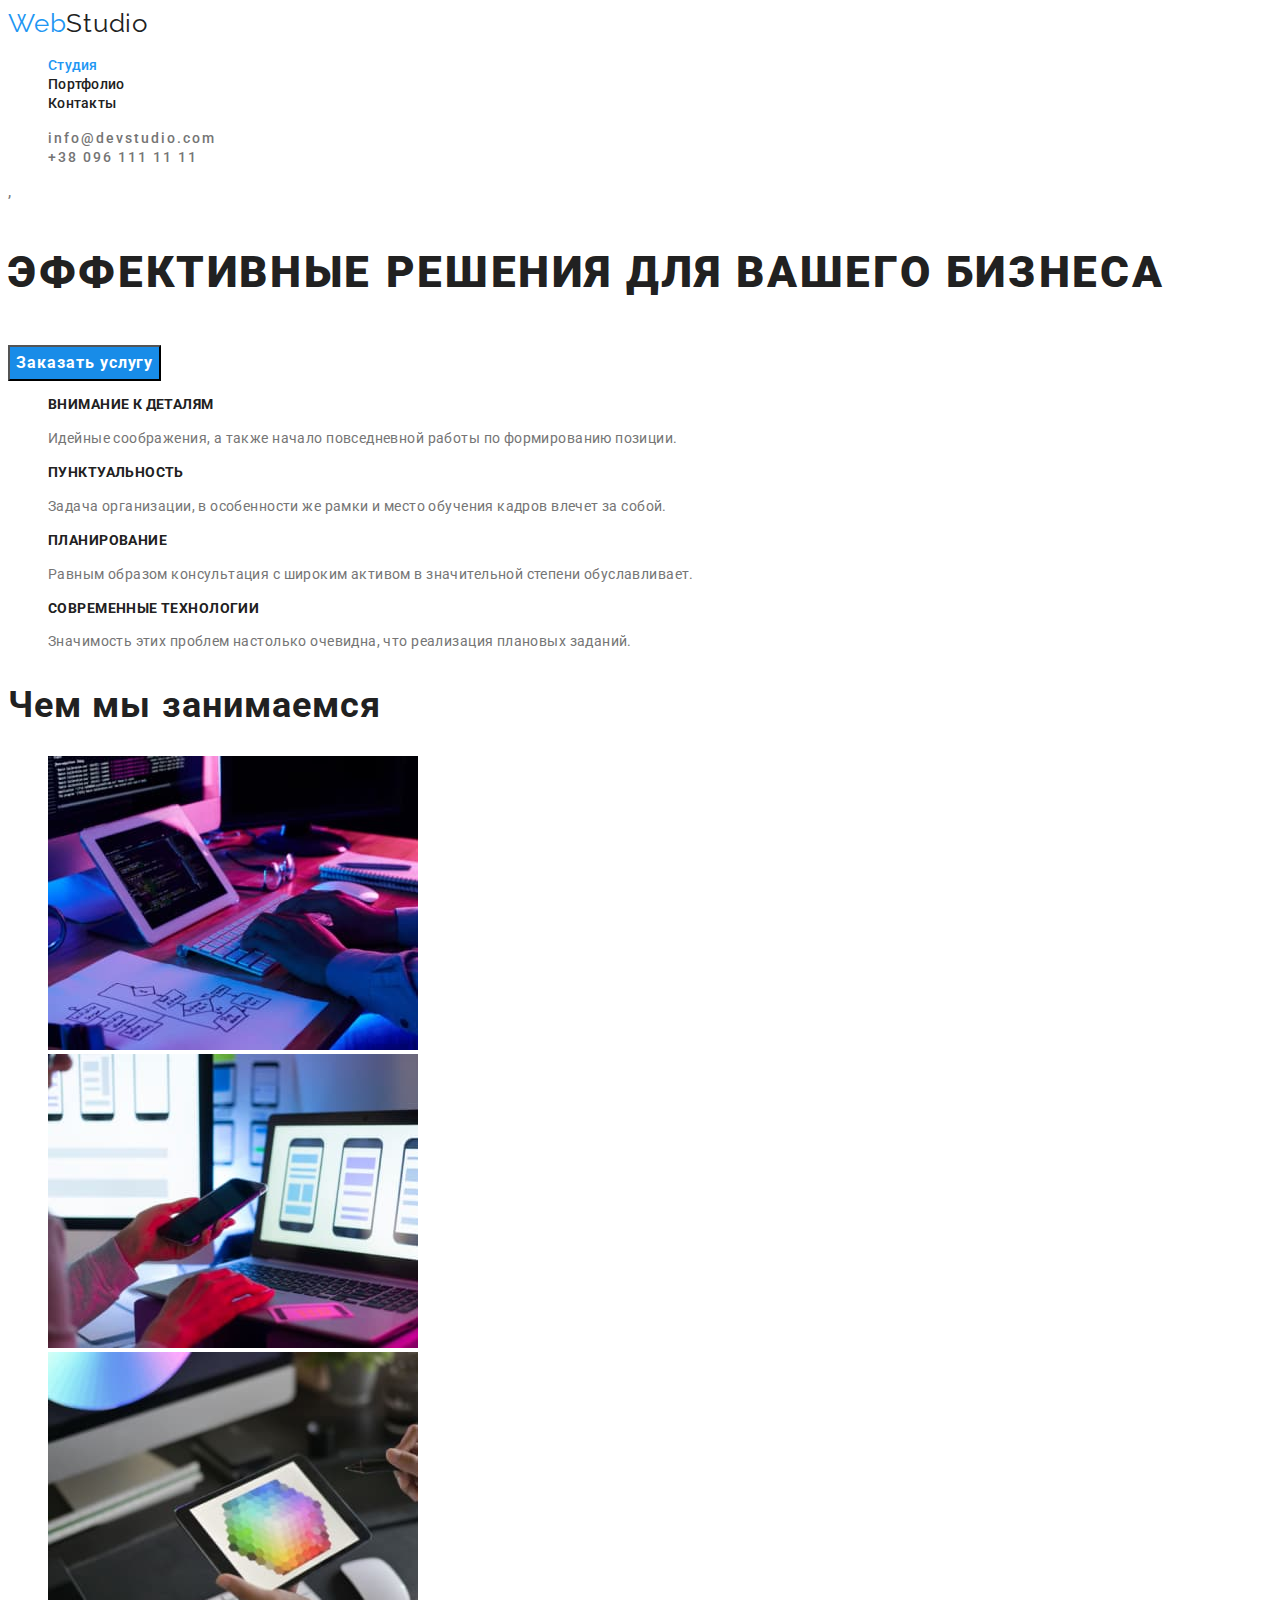
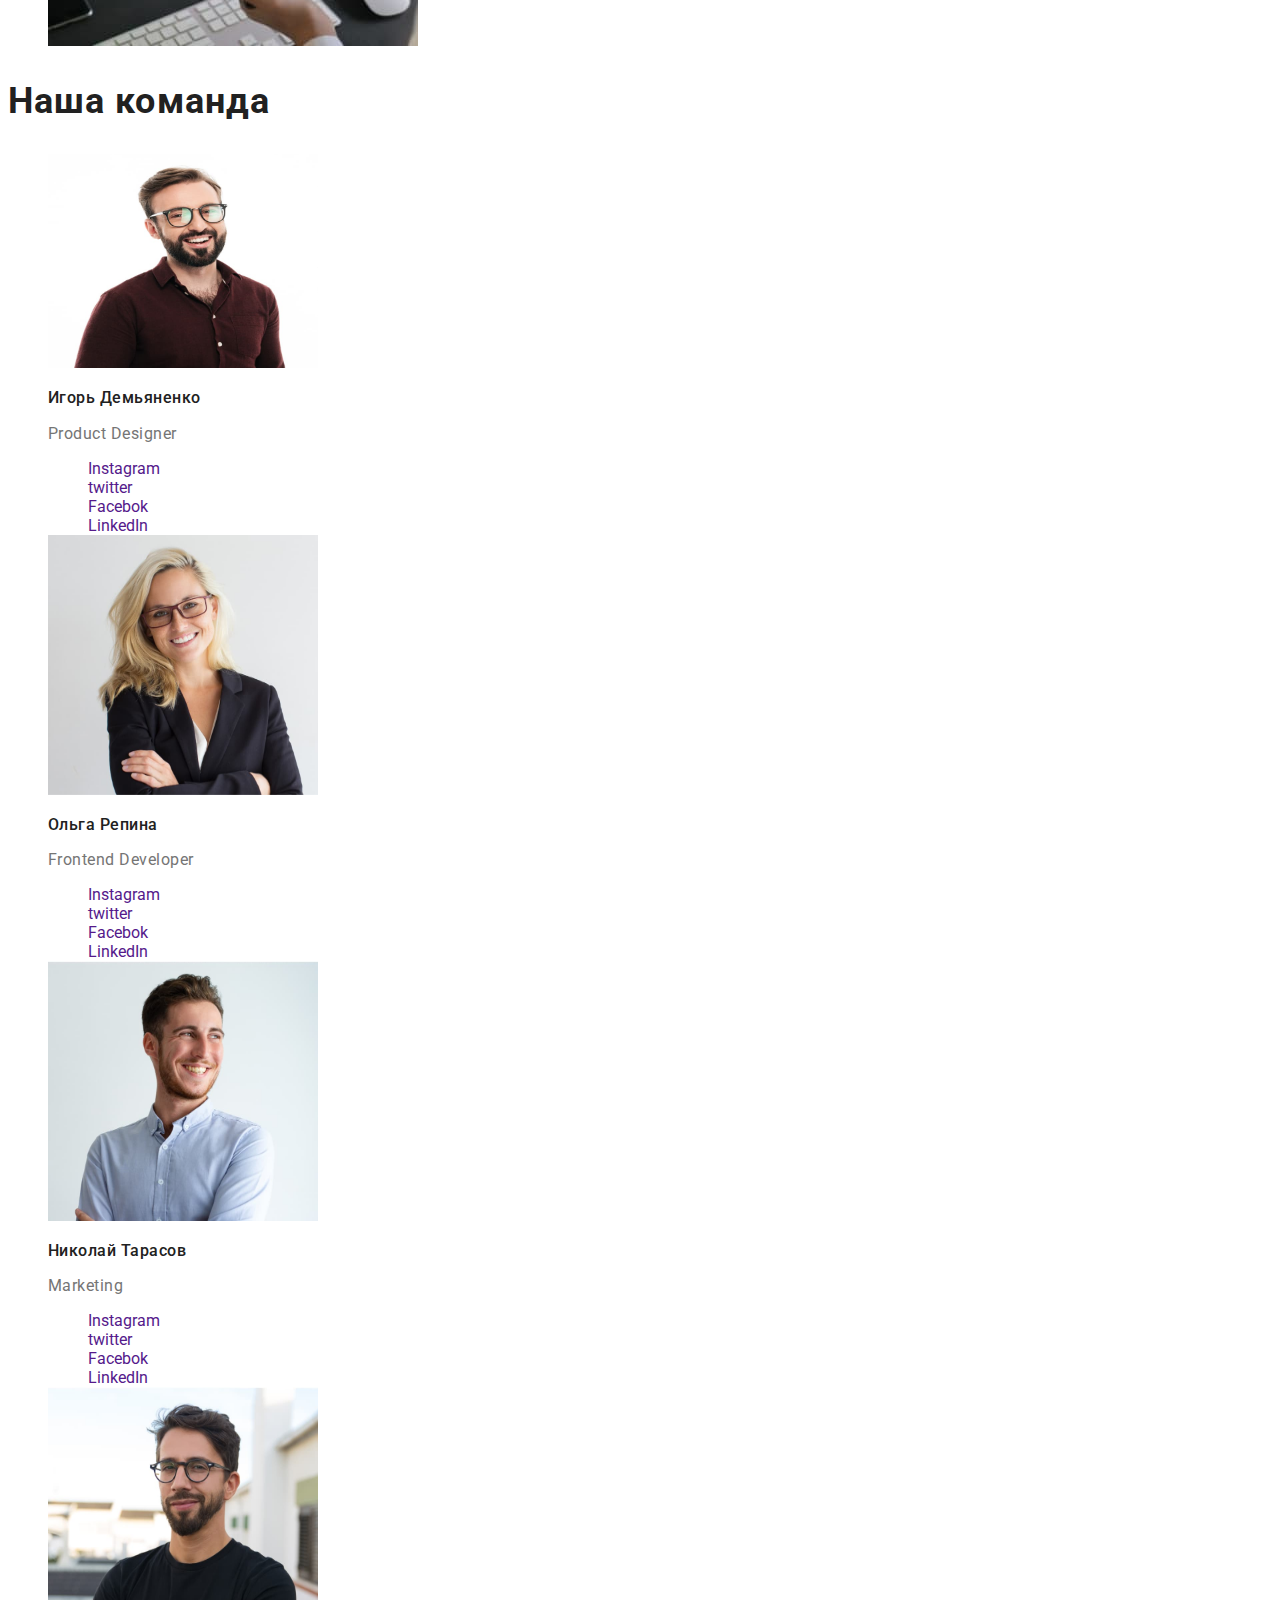
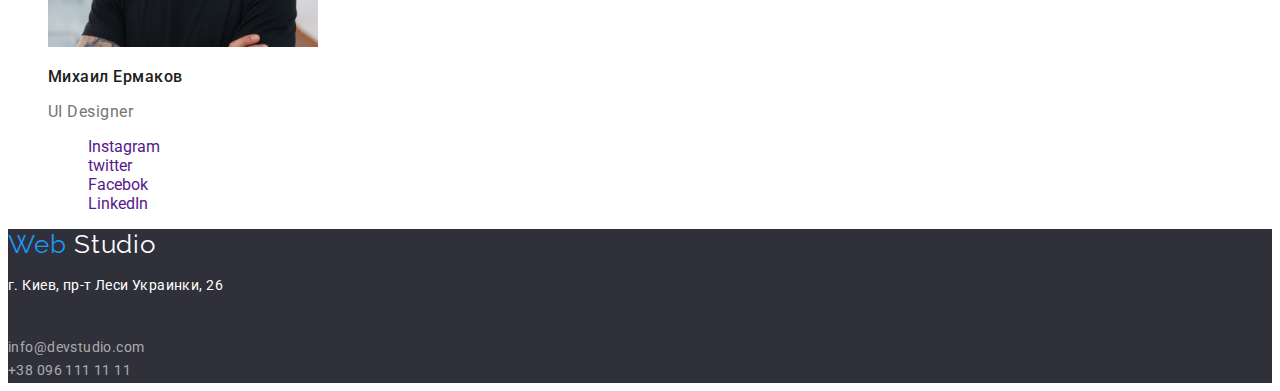
<file: index.html>
<!DOCTYPE html>
<html lang="en">
<head>
    <meta charset="UTF-8">
    <meta http-equiv="X-UA-Compatible" content="IE=edge">
    <meta name="viewport" content="width=device-width, initial-scale=1.0">
    <title>homework-02</title>
    <link href="https://fonts.googleapis.com/css2?family=Raleway:wght@700&family=Roboto:wght@400;500;700;900&display=swap" rel="stylesheet">
    <link rel="stylesheet" href="css/common.css">
    <link rel="stylesheet" href="css/studia.css">
</head>
<body>
    <!-- шапка -->
    <header>
        <nav>
            <a href="./index.html" class="logo">Web<span class="logo-black">Studio</span></a>
            <ul class="menu-nav list">
                <li><a href="./index.html" class="link current">Студия</a></li>
                <li><a href="./portfolio.html" class="link">Портфолио</a></li>
                <li><a href="" class="link">Контакты</a></li>
            </ul>
        </nav>
        <ul class="contact-section list">
            <li><a href="mailto:info@devstudio.com" class="link">info@devstudio.com</a></li>
            <li><a href="tel:+380961111111" class="link">+38 096 111 11 11</a></li>
        </ul>
    </header>
    <!-- главный контент -->
    <main>,
        <!-- герой -->
        <div>
            <section class="hero">
                <h1 class="hero-title">эффективные решения для вашего бизнеса</h1>
                <button type="button" class="button pointer">Заказать услугу</button>
            </section>
        </div>
        <!-- особенности -->
        <section class="section">
            <ul class="list">
                <li>
                    <h3 class="section-title">внимание к деталям</h3>
                    <p class="section-text">Идейные соображения, а также начало повседневной работы по формированию позиции.</p>
                </li>
                <li>
                    <h3 class="section-title">пунктуальность</h3>
                    <p class="section-text">Задача организации, в особенности же рамки и место обучения кадров влечет за собой.</p>
                </li>
                <li>
                    <h3 class="section-title">планирование</h3>
                    <p class="section-text">Равным образом консультация с широким активом в значительной степени обуславливает.</p>
                </li>
                <li>
                    <h3 class="section-title">современные технологии</h3>
                    <p class="section-text">Значимость этих проблем настолько очевидна, что реализация плановых заданий.</p>
                </li>
            </ul>
        </section>
        <!-- виды деятельности -->
        <section class="work">
            <h2 class="work-title">Чем мы занимаемся</h2>
            <ul class="list">
                <li><a href=""><img src="./images/gadget/noteboock.jpg" alt="набор текста на клавиатуре" width="370"></a></li>
                <li><a href=""><img src="././images/gadget/phone.jpg" alt="подключение телефона к ноутбуку" width="370"></a></li>
                <li><a href=""><img src="./images/gadget/tablet.jpg" alt="работа с планшетом" width="370"></a></li>
            </ul>
        </section>
        <!-- наша команда -->
        <section class="team">
            <h2 class="team-title">Наша команда</h2>
            <ul class="list">
                <li>
                    <img src="./images/team/Igor.jpg" alt="фото игорь" width="270 height="260px">
                    <h3 class="team-card">Игорь Демьяненко</h3>
                    <p class="team-position">Product Designer</p>
                    <ul class="list">
                        <li><a href="" aria-label="Ссылка на Instagram">Instagram</a></li>
                        <li><a href="" aria-label="Ссылка на twitter">twitter</a></li>
                        <li><a href="" aria-label="Ссылка на Facebok">Facebok</a></li>
                        <li><a href="" aria-label="Ссылка на LinkedIn">LinkedIn</a></li>
                    </ul>
                </li>
                <li>
                    <img src="./images/team/Olga.jpg" alt="фото ольга" width="270" height="260px">
                    <h3 class="team-card">Ольга Репина</h3>
                    <p class="team-position">Frontend Developer</p>
                    <ul class="list">
                        <li><a href="" aria-label="Ссылка на Instagram">Instagram</a></li>
                        <li><a href="" aria-label="Ссылка на twitter">twitter</a></li>
                        <li><a href="" aria-label="Ссылка на Facebok">Facebok</a></li>
                        <li><a href="" aria-label="Ссылка на LinkedIn">LinkedIn</a></li>
                    </ul>
                </li>
                <li>
                    <img src="./images/team/Nikolaj.jpg" alt="фото николай" width="270" height="260px">
                    <h3 class="team-card">Николай Тарасов</h3>
                    <p class="team-position">Marketing</p>
                    <ul class="list">
                        <li><a href="" aria-label="Ссылка на Instagram">Instagram</a></li>
                        <li><a href="" aria-label="Ссылка на twitter">twitter</a></li>
                        <li><a href="" aria-label="Ссылка на Facebok">Facebok</a></li>
                        <li><a href="" aria-label="Ссылка на LinkedIn">LinkedIn</a></li>
                    </ul>
                </li>
                <li>
                    <img src="./images/team/Mihail.jpg" alt="фото михаил" width="270" height="260px">
                    <h3 class="team-card">Михаил Ермаков</h3>
                    <p class="team-position">UI Designer</p>
                    <ul class="list">
                        <li><a href="" aria-label="Ссылка на Instagram">Instagram</a></li>
                        <li><a href="" aria-label="Ссылка на twitter">twitter</a></li>
                        <li><a href="" aria-label="Ссылка на Facebok">Facebok</a></li>
                        <li><a href="" aria-label="Ссылка на LinkedIn">LinkedIn</a></li>
                    </ul>
                </li>
            </ul>
        </section>
    </main>
    <!-- подвал -->
    <footer>
        <a href="./index.html" class="logo">Web <span class="logo-white">Studio</span></a>      
        <address class="adres-section">               
         <p>г. Киев, пр-т Леси Украинки, 26</p><br />         
          <a href="mailto:info@devstudio.com" class="footer-link">info@devstudio.com</a><br />
          <a href="tel:+380961111111" class="footer-link">+38 096 111 11 11</a>                                 
        </address>
    </footer>
</body>
</html>
</file>
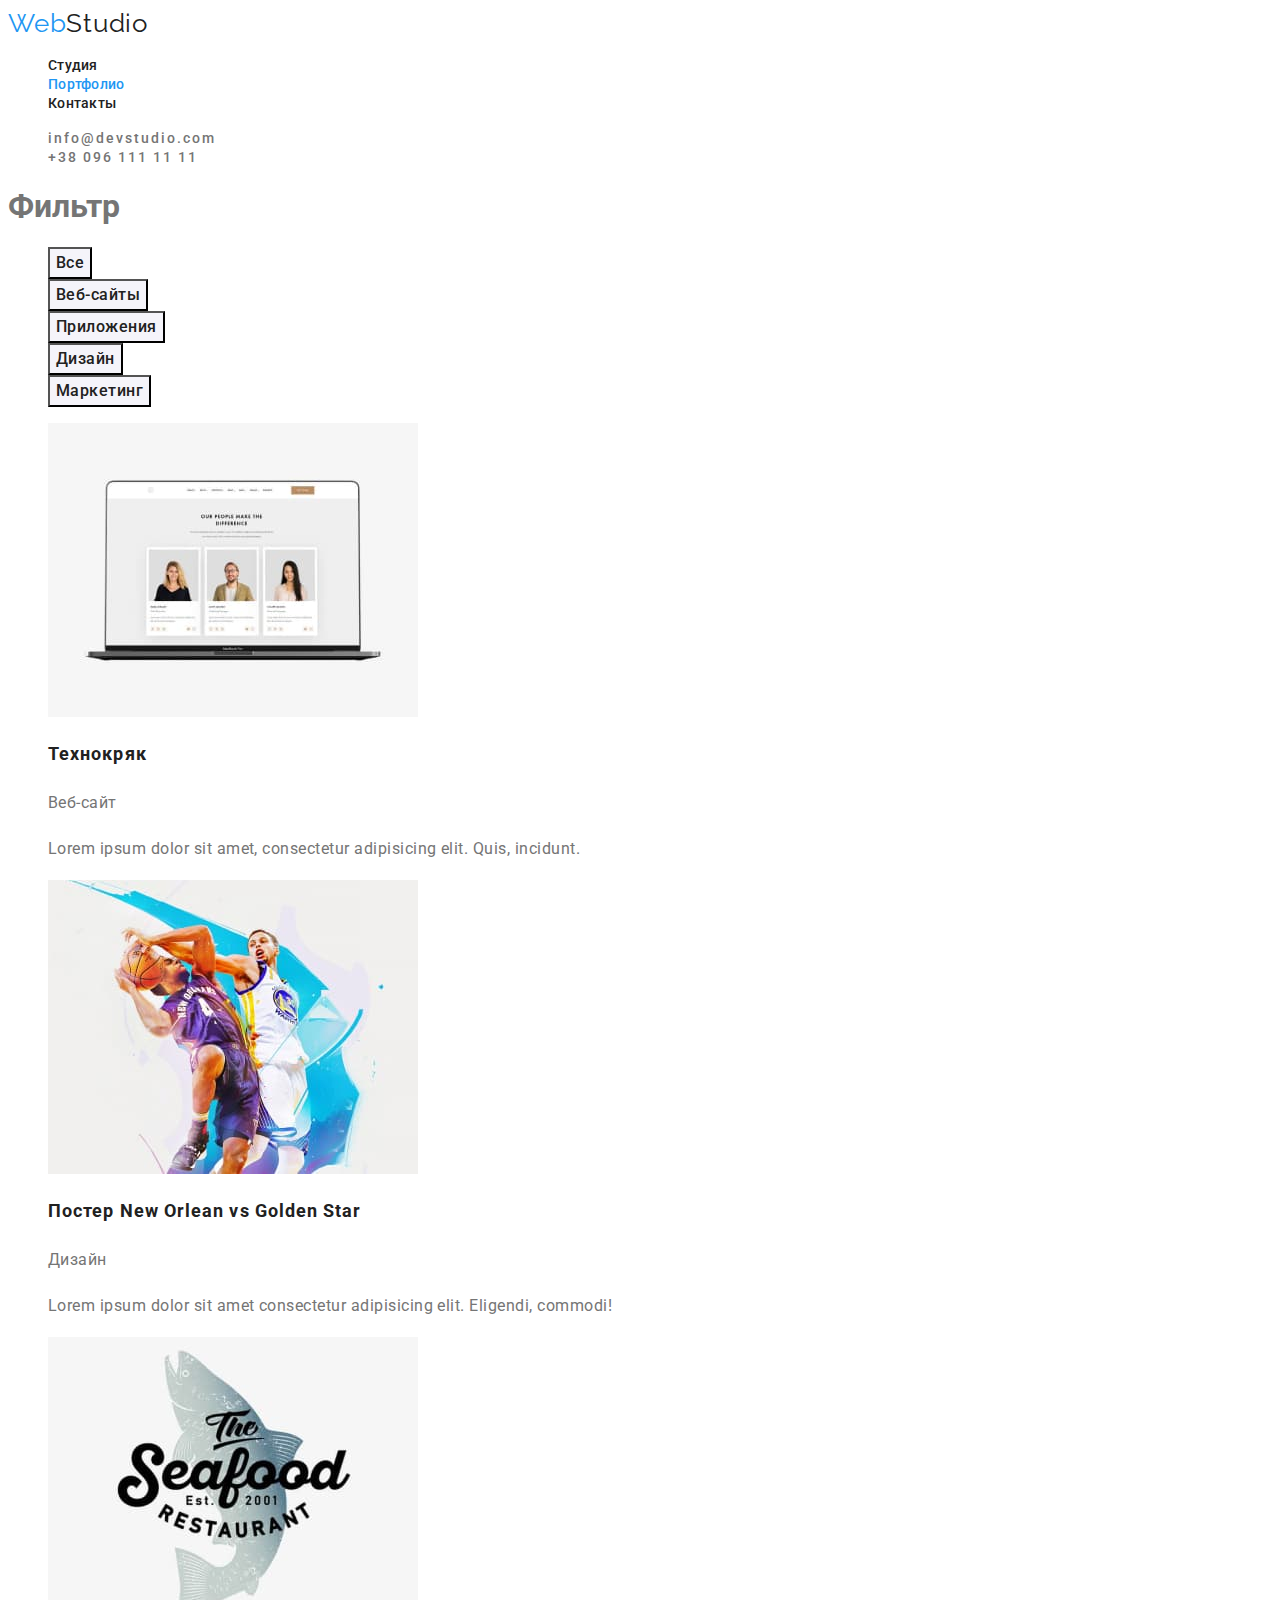
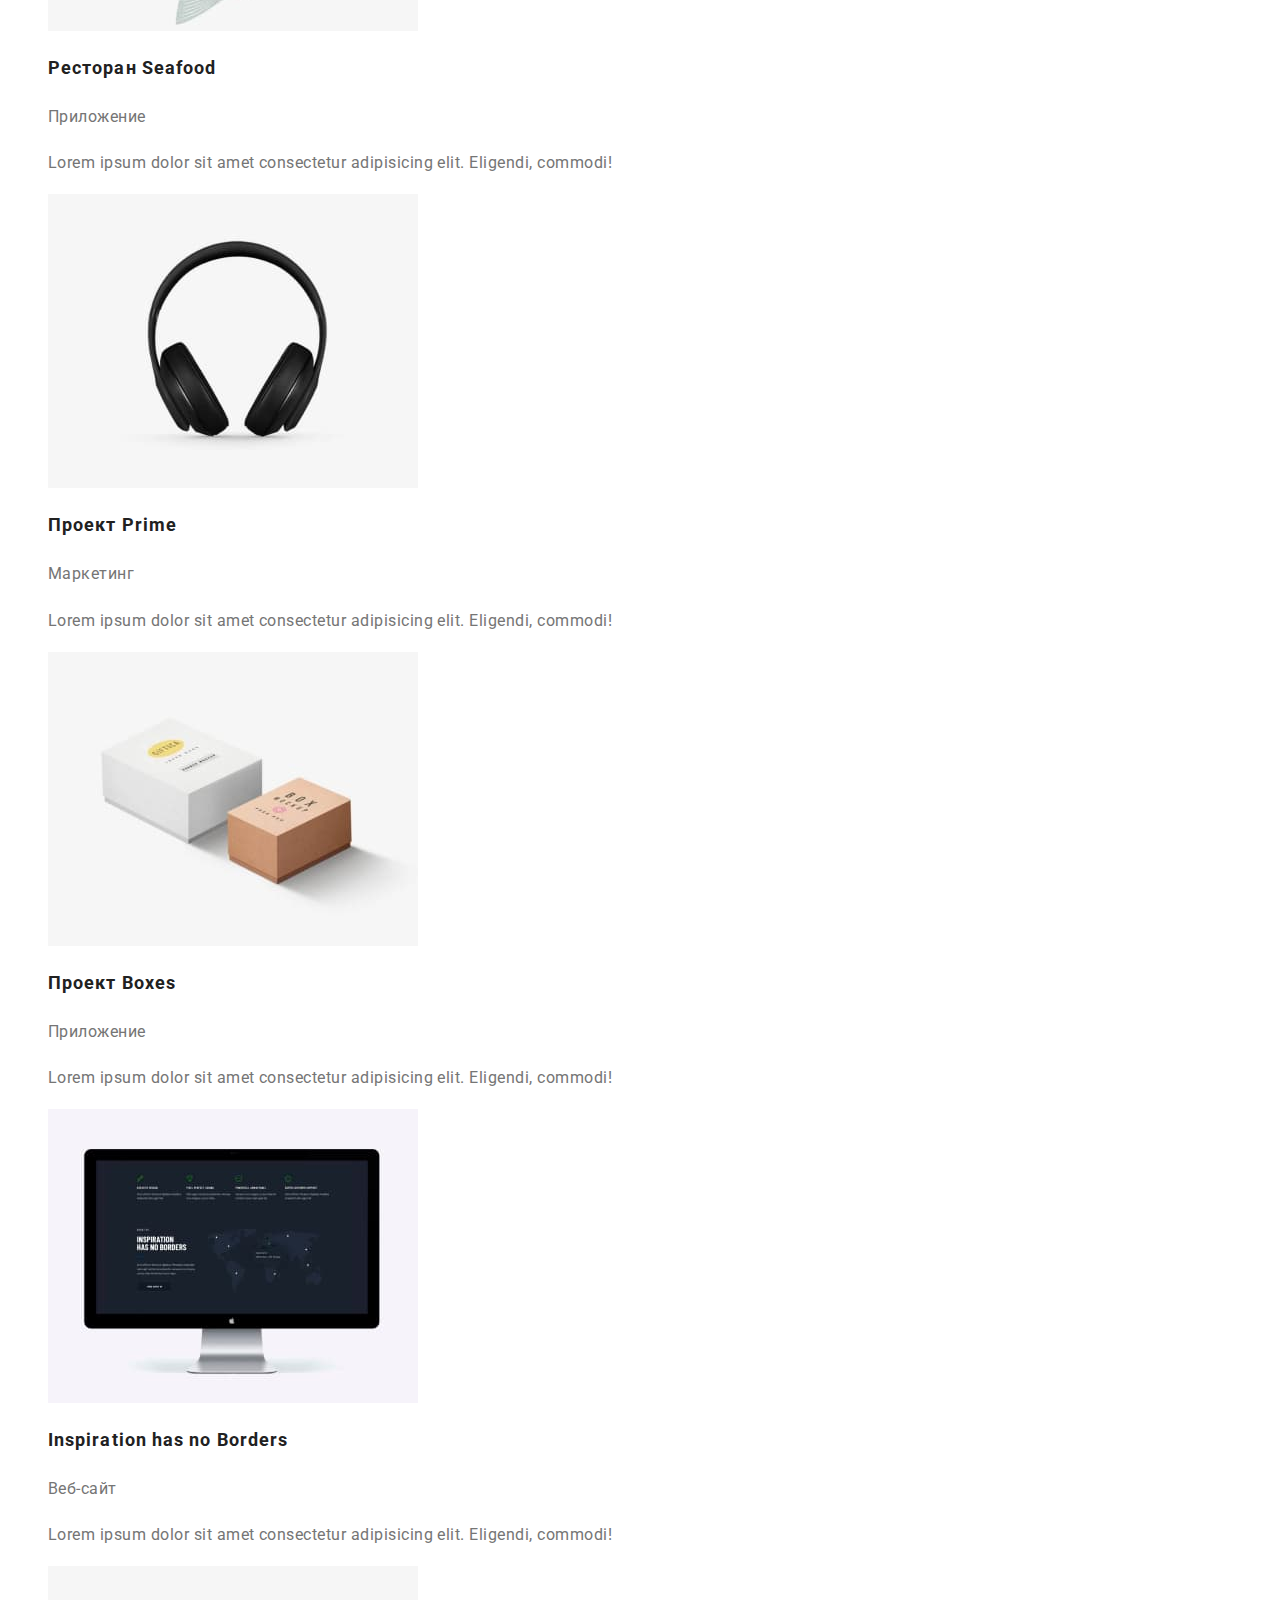
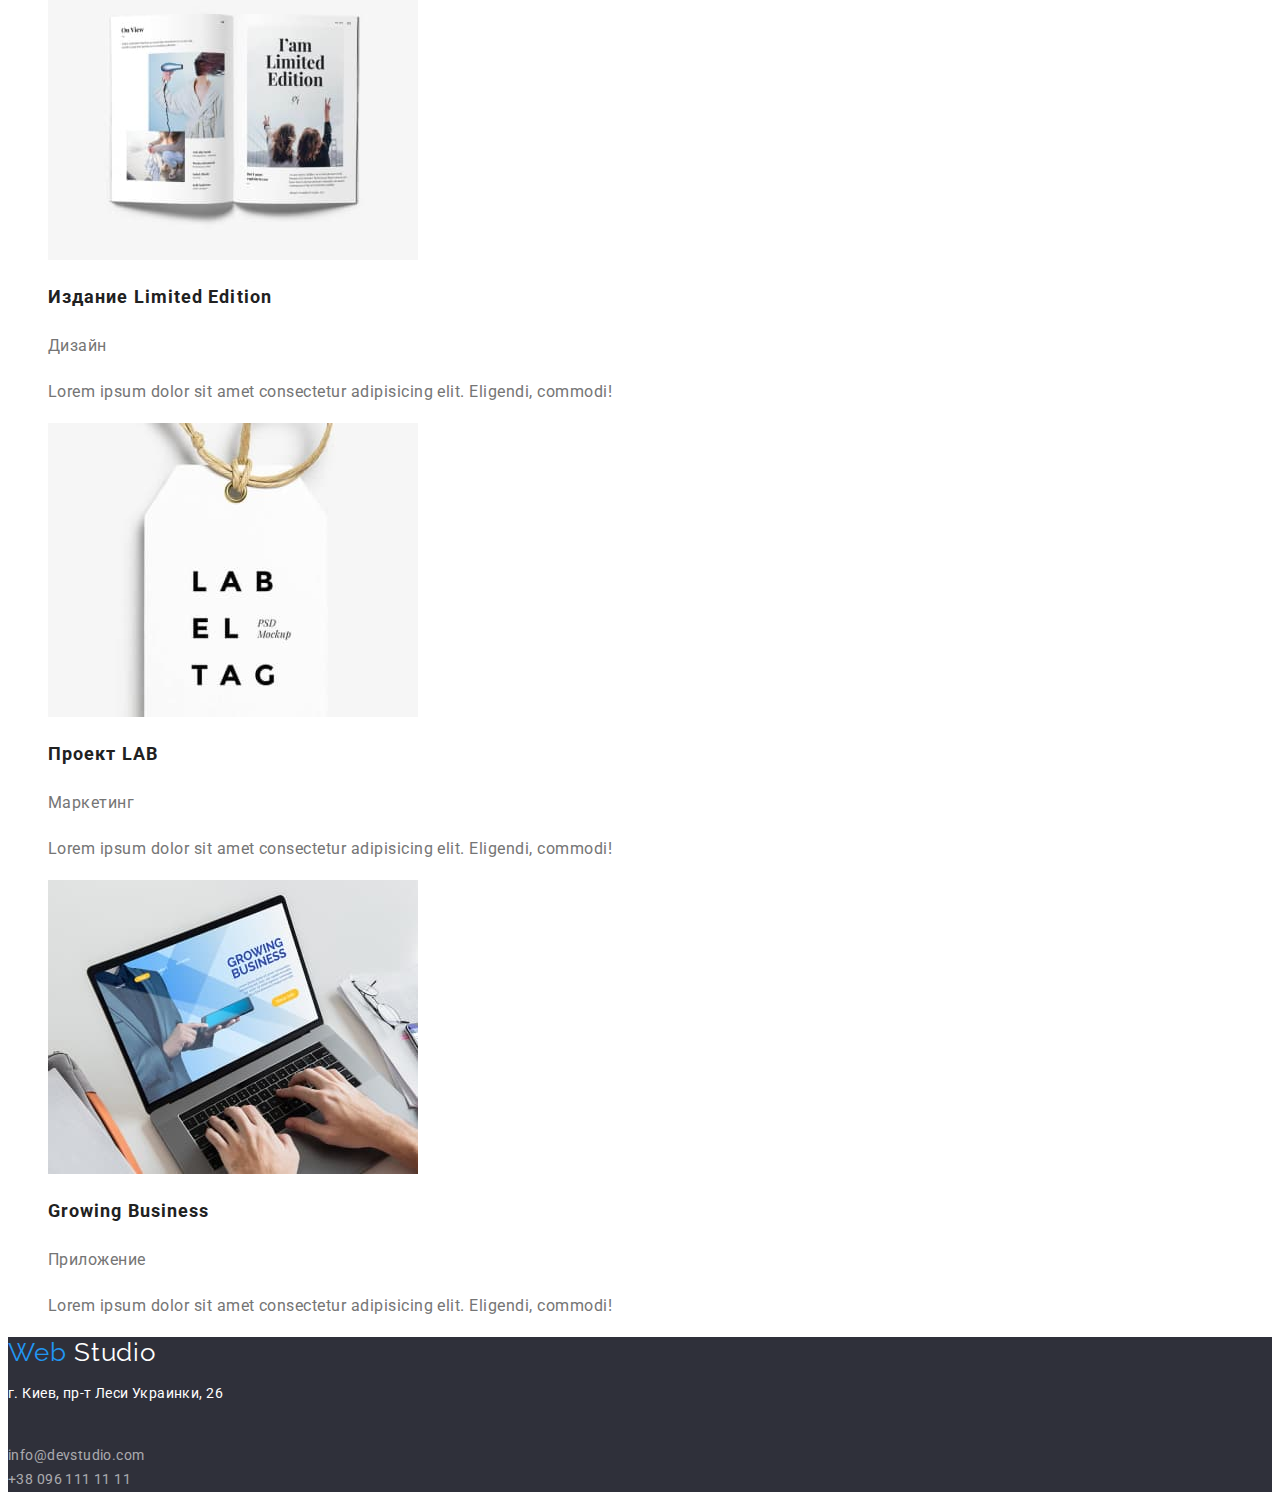
<file: portfolio.html>
<!DOCTYPE html>
<html lang="en">
<head>
    <meta charset="UTF-8">
    <meta http-equiv="X-UA-Compatible" content="IE=edge">
    <meta name="viewport" content="width=device-width, initial-scale=1.0">
    <title>homework-02</title>
    <link href="https://fonts.googleapis.com/css2?family=Raleway:wght@700&family=Roboto:wght@400;500;700;900&display=swap" rel="stylesheet">
    <link rel="stylesheet" href="css/common.css">
    <link rel="stylesheet" href="css/portfolio.css">
</head>
<body>
    <!-- шапка -->
    <header>
        <nav>
            <a href="./index.html" class="logo">Web<span class="logo-black">Studio</span></a>
            <ul class="menu-nav list">
                <li><a href="./index.html" class="link">Студия</a></li>
                <li><a href="./portfolio.html" class="link current">Портфолио</a></li>
                <li><a href="" class="link">Контакты</a></li>
            </ul>
        </nav>
        <ul class="contact-section list">
            <li><a href="mailto:info@devstudio.com" class="link">info@devstudio.com</a></li>
            <li><a href="tel:+380961111111" class="link">+38 096 111 11 11</a></li>
        </ul>
    </header>
    <!-- главный контент -->
   <main>
       <!-- фильтр -->
       <section>
           <h1>Фильтр</h1>
            <ul class="list">
                <li><button type="button" class="button pointer">Все</button></li>
                <li><button type="button" class="button pointer">Веб-сайты</button></li>
                <li><button type="button" class="button pointer">Приложения</button></li>
                <li><button type="button" class="button pointer">Дизайн</button></li>
                <li><button type="button" class="button pointer">Маркетинг</button></li>
            </ul>
           <ul class="list">
               <li>
                  <a href="">
                    <img src="./images/portfolio/techno.jpg" alt="команда на экране ноута" width="370">
                    <h2 class="projects-title">Технокряк</h2>
                    <p class="projects-types">Веб-сайт</p>
                    <p class="projects-comments">Lorem ipsum dolor sit amet, consectetur adipisicing elit. Quis, incidunt.</p>
                  </a> 
               </li>
               <li>                 
                    <a href="">
                      <img src="./images/portfolio/poster.jpg" alt="баскетболисты с мячом" width="370">
                      <h2 class="projects-title">Постер New Orlean vs Golden Star</h2>
                      <p class="projects-types">Дизайн</p>
                      <p class="projects-comments">Lorem ipsum dolor sit amet consectetur adipisicing elit. Eligendi, commodi!</p>
                    </a>                   
               </li>
               <li>
                  <a href="">
                    <img src="./images/portfolio/restaurant.jpg" alt="рыба с надписью" width="370">
                    <h2 class="projects-title">Ресторан Seafood</h2>
                    <p class="projects-types">Приложение</p>
                    <p class="projects-comments">Lorem ipsum dolor sit amet consectetur adipisicing elit. Eligendi, commodi!</p>
                  </a>                                         
               </li>
               <li>
                  <a href="">
                    <img src="./images/portfolio/prime.jpg" alt="наушники" width="370">
                    <h2 class="projects-title">Проект Prime</h2>
                    <p class="projects-types">Маркетинг</p>
                    <p class="projects-comments">Lorem ipsum dolor sit amet consectetur adipisicing elit. Eligendi, commodi!</p>                  
                  </a>
               </li>
               <li>
                   <a href="">
                    <img src="./images/portfolio/box.jpg" alt="маленькая и большая коробочка" width="370">
                    <h2 class="projects-title">Проект Boxes</h2>
                    <p class="projects-types">Приложение</p>
                    <p class="projects-comments">Lorem ipsum dolor sit amet consectetur adipisicing elit. Eligendi, commodi!</p>
                   </a>                                          
               </li>
               <li>
                  <a href="">
                    <img src="./images/portfolio/Inspiration.jpg" alt="монитор с картой мира" width="370">
                    <h2 class="projects-title">Inspiration has no Borders</h2>
                    <p class="projects-types">Веб-сайт</p>
                    <p class="projects-comments">Lorem ipsum dolor sit amet consectetur adipisicing elit. Eligendi, commodi!</p>
                  </a>                      
               </li>
               <li>
                   <a href="">
                    <img src="./images/portfolio/book.jpg" alt="разворот книги" width="370">
                    <h2 class="projects-title">Издание Limited Edition</h2>
                    <p class="projects-types">Дизайн</p>
                    <p class="projects-comments">Lorem ipsum dolor sit amet consectetur adipisicing elit. Eligendi, commodi!</p>
                   </a>                      
               </li>
               <li>
                    <a href="">
                    <img src="./images/portfolio/LAB.jpg" alt="этикетка" width="370">
                    <h2 class="projects-title">Проект LAB</h2>
                    <p class="projects-types">Маркетинг</p>
                    <p class="projects-comments">Lorem ipsum dolor sit amet consectetur adipisicing elit. Eligendi, commodi!</p>
                    </a>                                       
               </li>
               <li>
                  <a href="">
                    <img src="./images/portfolio/Growing.jpg" alt="работа на ноутбуке" width="370">
                    <h2 class="projects-title">Growing Business</h2>
                    <p class="projects-types">Приложение</p>
                    <p class="projects-comments">Lorem ipsum dolor sit amet consectetur adipisicing elit. Eligendi, commodi!</p>
                  </a>                             
               </li>
           </ul>
       </section>
       
   </main>
    <!-- подвал -->
    <footer>
        <a href="./index.html" class="logo">Web <span class="logo-white">Studio</span></a>      
        <address class="adres-section">               
         <p>г. Киев, пр-т Леси Украинки, 26</p><br />         
          <a href="mailto:info@devstudio.com" class="footer-link">info@devstudio.com</a><br />
          <a href="tel:+380961111111" class="footer-link">+38 096 111 11 11</a>                                 
        </address>
    </footer>
</body>
</html>
</file>
<file: css/common.css>
:root{
    --title-text-color: #212121;
    --text-color:#757575;
    --akcent-color: #2196F3;
    --akcen-color-button:#188CE8;
    --primeri-white-color:#FFFFFF;

}

body{
    background-color: var(--primeri-white-color);
    color: var(--text-color);
    font-family: Roboto, sans-serif;
}

.list{
    list-style: none;
}
a {text-decoration: none;
   } 

/* site logo */
.logo{
    color:var(--akcent-color);
    font-family: Raleway,sans-serif;
    font-size: 26px;
    line-height: 1.19;
    letter-spacing: 0.03em;
    
 }
.logo-black{
    color: var(--title-text-color) ;
    
}
.logo-white{ 
    color:var(--primeri-white-color);
    
}

/* site nav */
.menu-nav .link{
    color: var(--title-text-color);
    font-style: normal;
    font-weight: 500;
    font-size: 14px;
    line-height: 1.14 ;
    letter-spacing: 0.02em;

}
.menu-nav .link:hover,
.menu-nav .link:focus{
    color: var(--akcent-color);
}
.menu-nav .link.current{
    color: var(--akcent-color);
}
/* contact section */
.contact-section .link{
    color: var(--text-color);
    font-weight: 500;
    font-size: 14px;
    line-height: 1.14;
    letter-spacing: 2px;
    
}
.contact-section .link:hover,
.contact-section .link:focus{
    color:var(--akcent-color);
}

/* adres-section */
.adres-section{
    color: #FFFFFF;
    font-style: normal;
    font-weight: 400;
    font-size: 14px;
    line-height: 1.71;   
    letter-spacing: 0.03em;
 }

/* footer-section */
footer{
    background-color: #2F303A;
}
.footer-link{
    color: rgba(255, 255, 255, 0.6);
   
    

}
.footer-link:hover,
.footer-link:focus{
    color:var(--akcent-color);
}

.pointer {
    cursor: pointer;
  }
</file>
<file: css/studia.css>
/* hero */
.hero .hero-title{
    color: var(--title-text-color);
    font-weight: 900;
    font-size: 44px;
    line-height: 1.93;
    letter-spacing: 0.06em;
    text-transform: uppercase;
    
}

/* button */
.button{
    background-color: var(--akcen-color-button);
    color: var(--primeri-white-color);
    font-weight: 700;
    font-size: 16px;
    line-height: 1.88;
    letter-spacing: 0.06em;
    font-family: inherit;

}


/* section*/

.section .section-title{
    color:var(--title-text-color);
    text-transform: uppercase;
    font-weight: 700;
    font-size: 14px;
    line-height: 1.14;
    letter-spacing: 0.03em;
}
.section-text{
    font-size: 14px;
    font-weight: 400;
    line-height: 1.71;
    letter-spacing: 0.03em;
    
    
}


    /* work-section */
.work .work-title{
    color:var(--title-text-color);
    font-size: 36px;
    line-height: 1.17;
    font-weight: 700;
    letter-spacing: 0.03em;
       
}

 /* team-section */
.team .team-title{
    color:var(--title-text-color);
    font-size: 36px;
    line-height: 1.17;
    font-weight: 700;
    letter-spacing: 0.03em;
 }
 .team .team-card{
     color: var(--title-text-color);
     font-size: 16px;
     font-weight: 500;
     line-height:1.19 ;
     letter-spacing: 0.03em;
        
 }
 .team-position{
    font-size: 16px;
    font-weight: 400;
    line-height: 1.19;
    letter-spacing: 0.03em;

 }
</file>
<file: css/portfolio.css>
/* button-filter */
.button{
    background-color:#F5F4FA;
    color: var(--title-text-color);
    font-weight: 500;
    font-size: 16px;
    line-height: 1.63;
    letter-spacing: 0.03em;
    font-family: inherit;
}
.button:hover, 
.button:focus{
    background-color:var(--akcent-color);
    color: #FFFFFF;

}
/* projects */
.projects-title{
    color: var(--title-text-color);
    font-weight: 700;   
    font-size: 18px;
    line-height: 2;
    letter-spacing: 0.06em;
}
.projects-types{
    color: var(--text-color);
    font-size: 16px;
    font-weight: 400;
    line-height: 1.88;
    letter-spacing: 0.03em;

}
.projects-comments{
    color: var(--text-color);
    font-size: 16px;
    font-weight: 400;
    line-height: 1.88;
    letter-spacing: 0.03em;

    
}
</file>
